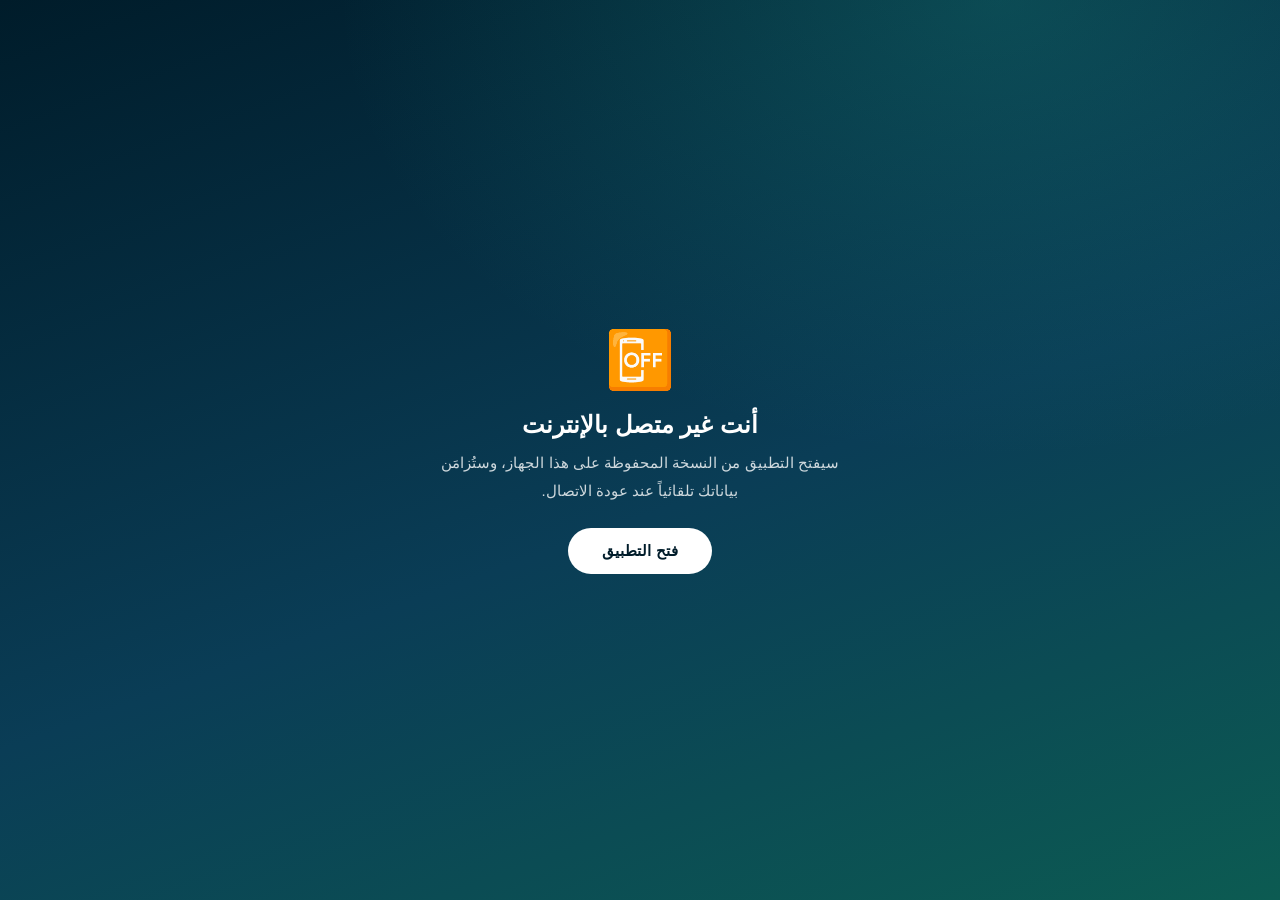
<file: offline.html>
<!DOCTYPE html>
<html lang="ar" dir="rtl">
<head>
<meta charset="UTF-8">
<meta name="viewport" content="width=device-width, initial-scale=1.0">
<title>غير متصل — إيفا</title>
<style>
  :root{--teal:#14746b;--navy:#001c2a}
  *{margin:0;padding:0;box-sizing:border-box}
  body{
    min-height:100vh;display:flex;align-items:center;justify-content:center;
    font-family:"Cairo","Segoe UI",Tahoma,sans-serif;text-align:center;padding:24px;
    color:#fff;background:var(--navy);
    background-image:radial-gradient(1100px 760px at 78% 0%,rgba(31,167,146,.25),transparent 60%),
      linear-gradient(160deg,#001c2a,#0a3d56 55%,#0c5b52);
  }
  .card{max-width:420px}
  .icon{font-size:56px;margin-bottom:18px}
  h1{font-size:24px;font-weight:800;margin-bottom:10px}
  p{font-size:15px;line-height:1.9;color:rgba(255,255,255,.8)}
  a.btn{
    display:inline-block;margin-top:22px;padding:14px 34px;border-radius:999px;
    background:#fff;color:var(--navy);text-decoration:none;font-weight:700;font-size:15px;
  }
</style>
</head>
<body>
  <div class="card">
    <div class="icon">📴</div>
    <h1>أنت غير متصل بالإنترنت</h1>
    <p>سيفتح التطبيق من النسخة المحفوظة على هذا الجهاز، وستُزامَن بياناتك تلقائياً عند عودة الاتصال.</p>
    <a class="btn" href="/index.html">فتح التطبيق</a>
  </div>
</body>
</html>
</file>
